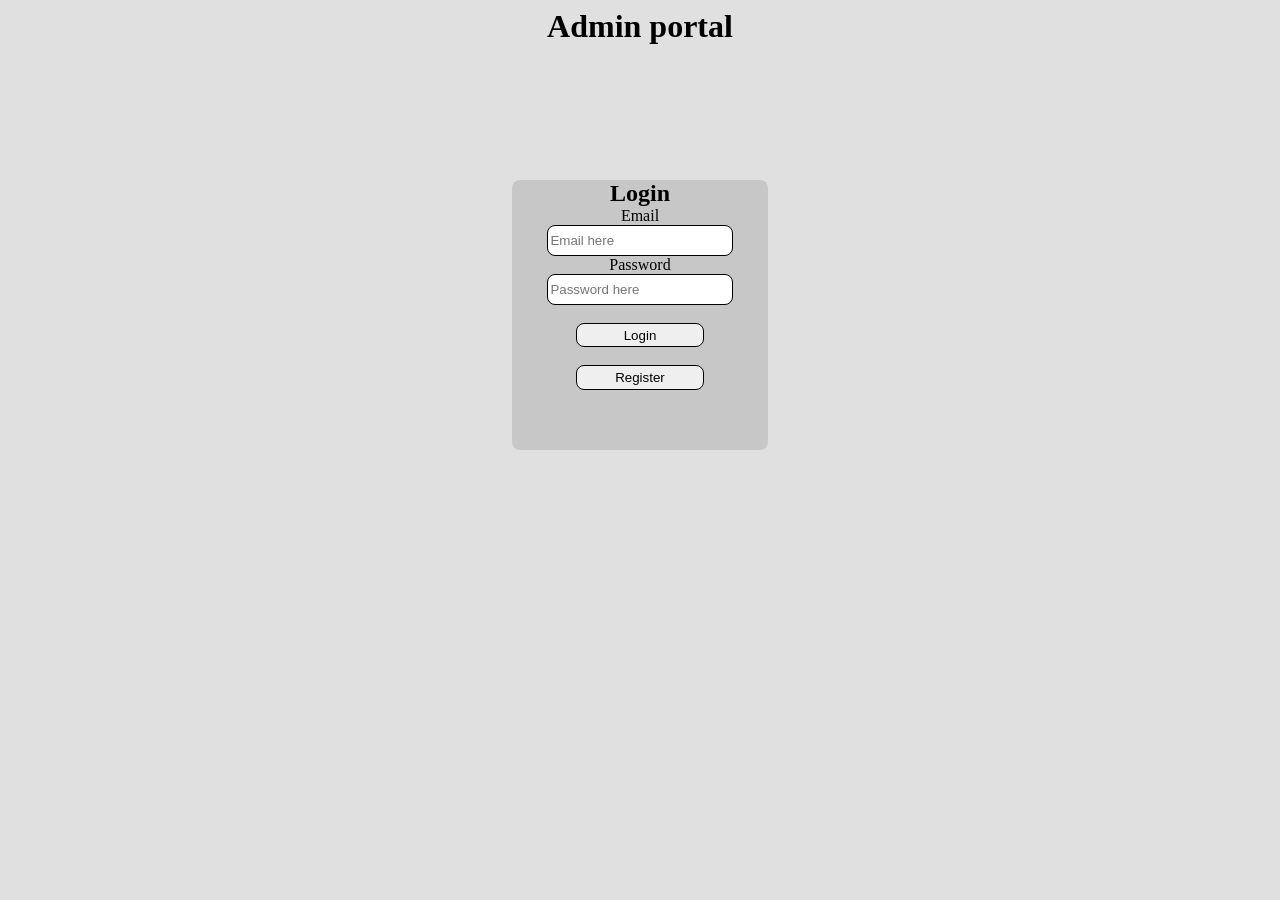
<file: templates/login.html>
<!DOCTYPE html>

<html>
    <head>
        <meta charset="utf-8">
        <meta http-equiv="X-UA-Compatible" content="IE=edge">
        <title></title>
        <meta name="description" content="">
        <meta name="viewport" content="width=device-width, initial-scale=1">
        <link rel="stylesheet" href="../static/login.css">
    </head>
    <body>
        <h1>Admin portal</h1>
        <div id="loginDiv">
            <h2>Login</h2>
            <label for="emailInput">Email</label>
            <input type="email" id="emailInput" placeholder="Email here">
            <label for="pswdInput">Password</label>
            <input type="password" id="pswdInput" placeholder="Password here">

            <button id="loginBtn">Login</button>
            <button id="registerBtn">Register</button>
        </div>

        <div id="regDiv">
            <h2>Register</h2>
            <label for="emailRegInput">Email</label>
            <input type="email" id="emailRegInput" placeholder="Email here">
            <label for="pswdRegInput">Password</label>
            <input type="password" id="pswdRegInput" placeholder="Password here">
            <label for="nameRegInput">Full legal name</label>
            <input type="text" id="nameRegInput" placeholder="Full name here">

            <button id="registerRegBtn">Register</button>
            <button id="loginRegBtn">Login</button>
        </div>

        <script src="" async defer></script>
    </body>
</html>


<script>
    window.addEventListener("load",function(event) {
        document.getElementById("registerBtn").addEventListener("click",function(e) {
            document.getElementById("loginDiv").style.display = "none";
            document.getElementById("regDiv").style.display = "flex";
        })


        
        document.getElementById("loginRegBtn").addEventListener("click",function(e) {
            document.getElementById("loginDiv").style.display = "flex";
            document.getElementById("regDiv").style.display = "none";
        })


        document.getElementById("registerRegBtn").addEventListener("click",function(e) {
            var emailData = document.getElementById("emailRegInput").value;
            var nameData = document.getElementById("nameRegInput").value;
            var passwordData = document.getElementById("pswdRegInput").value;


            var req = new XMLHttpRequest()
            req.open("POST","http://127.0.0.1/register")
            req.setRequestHeader("Content-Type","application/json")
            
            req.onload = function(data) {
                console.log(req.status)
                if (req.status == 200) {
                    document.getElementById("loginDiv").style.display = "flex";
                    document.getElementById("regDiv").style.display = "none";
                }
            }

            req.send(JSON.stringify({"email":emailData,"name":nameData,"password":passwordData}))
        })
    })
</script>
</file>
<file: static/login.css>
body {
    background-color: rgba(219, 219, 219, 0.854);
}

h1 {
    text-align: center;
    margin: 0 auto;
}

#loginDiv {
    position: absolute;
    display: flex;
    flex-direction: column;
    width: 20%;
    height: 30vh;
    margin: 0 auto;
    background-color: rgba(196, 196, 196, 0.855);
    left: 40vw;
    top: 20vh;
    border-radius: 8px;
}

#loginDiv h2 {
    margin: 0 auto;
}

#loginDiv input {
    width: 70%;
    height: 10%;
    border-radius: 8px;
    border: 1px solid black;
    margin: 0 auto;
}

#loginDiv label {
    margin: 0 auto;
}

#loginDiv button {
    width: 50%;
    height: 9%;
    margin: 0 auto;
    margin-top: 2vh;
    top: 10%;
    border: 1px solid black;
    border-radius: 8px;
}

#regDiv {
    display: none;
}
</file>
